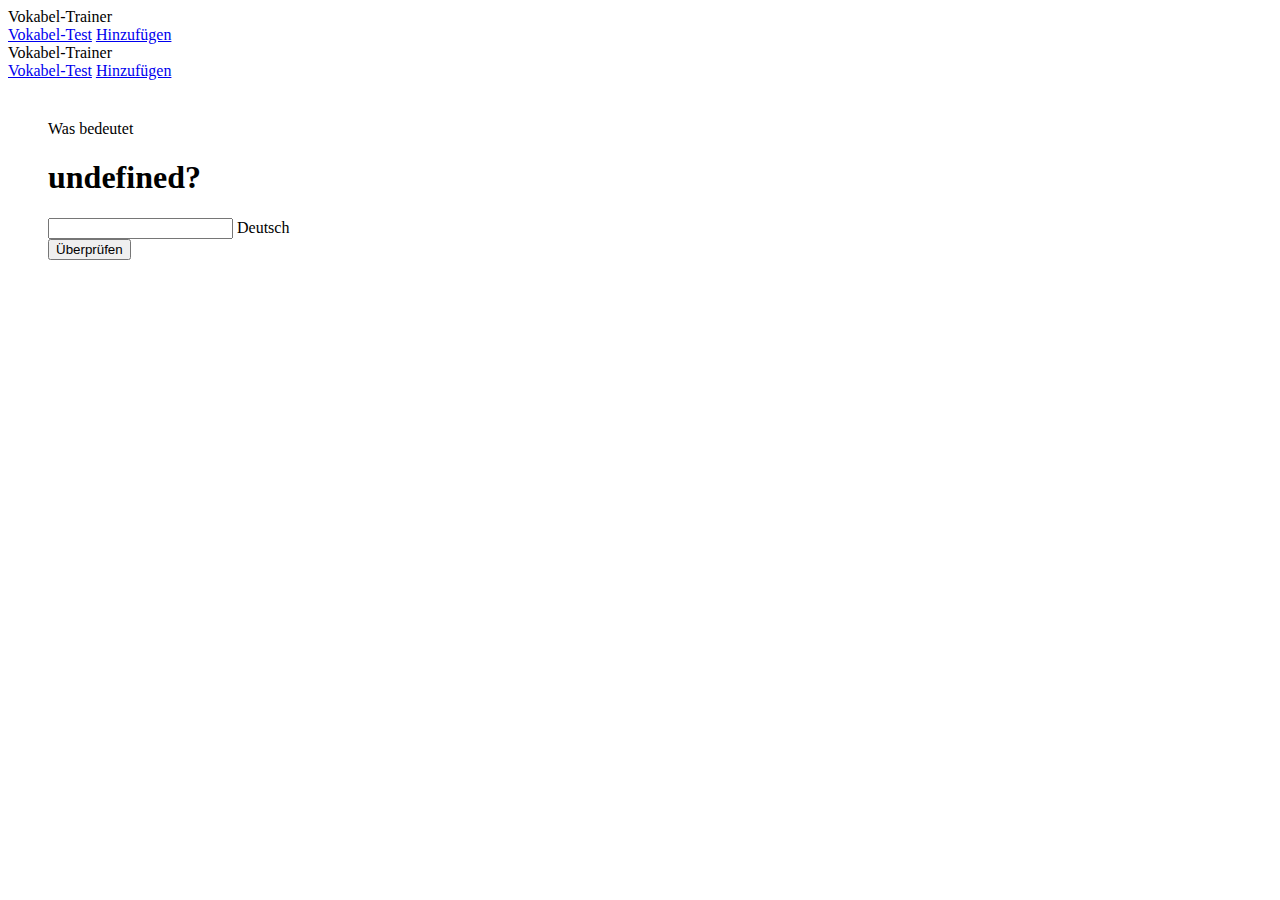
<file: index.html>
<!DOCTYPE html>
<html lang="en">
  <head>
    <meta charset="UTF-8" />
    <meta name="viewport" content="width=device-width, initial-scale=1.0" />
    <title>Vokabel-Trainer</title>
    <link
      rel="stylesheet"
      href="https://fonts.googleapis.com/icon?family=Material+Icons"
    />
    <link
      rel="stylesheet"
      href="https://code.getmdl.io/1.3.0/material.indigo-pink.min.css"
    />
    <script defer src="https://code.getmdl.io/1.3.0/material.min.js"></script>
    <link rel="stylesheet" href="style.css" />
    <script src="script.js"></script>
    <link rel="manifest" href="manifest.webmanifest">
  </head>
  <body onload="nextVocabulary()">
    <div class="mdl-layout mdl-js-layout mdl-layout--fixed-header">
      <header class="mdl-layout__header">
        <div class="mdl-layout__header-row">
          <!-- Title -->
          <span class="mdl-layout-title">Vokabel-Trainer</span>
          <!-- Add spacer, to align navigation to the right -->
          <div class="mdl-layout-spacer"></div>
          <!-- Navigation. We hide it in small screens. -->
          <nav class="mdl-navigation mdl-layout--large-screen-only">
            <a class="mdl-navigation__link" href="index.html">Vokabel-Test</a>
            <a class="mdl-navigation__link" href="add.html">Hinzufügen</a>
          </nav>
        </div>
      </header>
      <div class="mdl-layout__drawer">
        <span class="mdl-layout-title">Vokabel-Trainer</span>
        <nav class="mdl-navigation">
          <a class="mdl-navigation__link" href="index.html">Vokabel-Test</a>
          <a class="mdl-navigation__link" href="add.html">Hinzufügen</a>
        </nav>
      </div>
      <main class="mdl-layout__content">
        <div class="page-content">
          <!-- Your content goes here -->
          Was bedeutet
          <h1 id="word"></h1>
          <form onsubmit="compare(); return false">
            <div
              class="mdl-textfield mdl-js-textfield mdl-textfield--floating-label"
            >
              <input  required class="mdl-textfield__input test" type="text" id="germanText" />
              <label class="mdl-textfield__label" for="germanText"
                >Deutsch</label
              >
            </div>
            <button
              class="mdl-button mdl-js-button mdl-button--raised mdl-js-ripple-effect mdl-button--accent"
            >
              Überprüfen
            </button>
          </form>
          <h2 id="text"></h2>
        </div>
      </main>
    </div>
  </body>
</html>
</file>
<file: style.css>
.page-content{
    padding: 40px;
    align-items: center;
}

.mdl-textfield{
    width: 100%;
}
</file>
